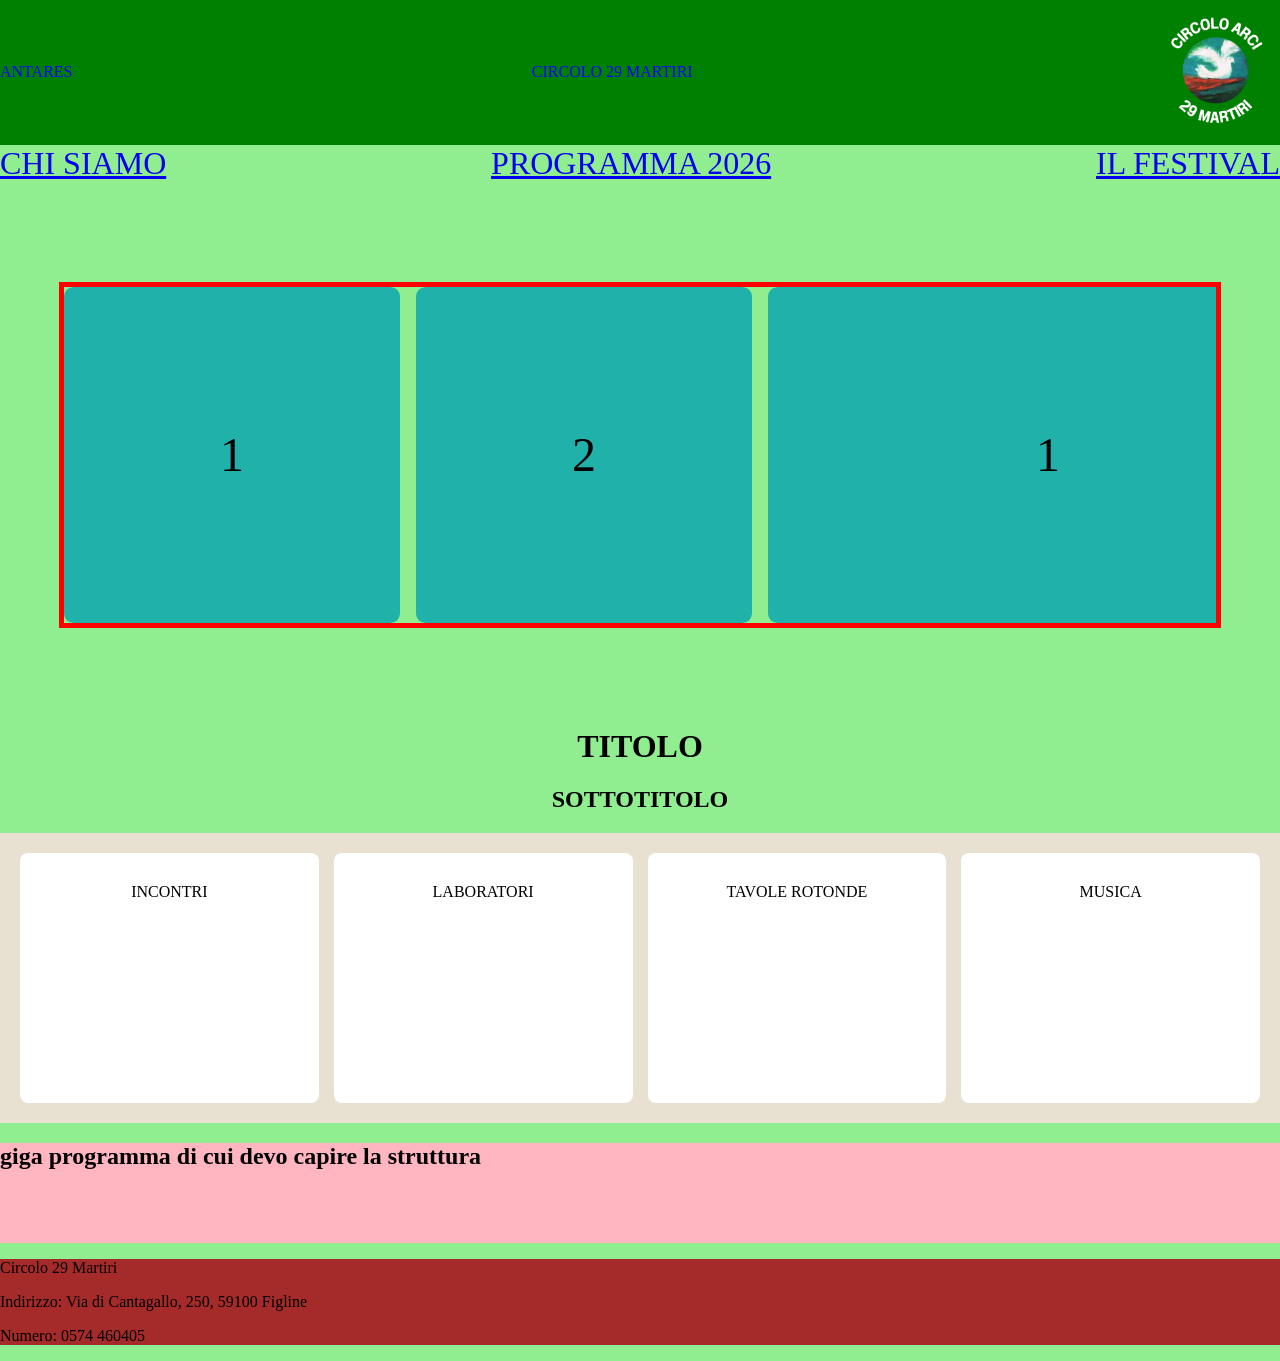
<file: index.html>
<!DOCTYPE html>
<html lang="en">
<head>
    <meta charset="UTF-8">
    <meta name="viewport" content="width=device-width, initial-scale=1.0">
    <title>Antares</title>
    <link rel="stylesheet" href="style.css">
    <link rel="apple-touch-icon" sizes="180x180" href="images/favicon_io/apple-touch-icon.png">
    <link rel="icon" type="image/png" sizes="32x32" href="images/favicon_io/favicon-32x32.png">
    <link rel="icon" type="image/png" sizes="16x16" href="images/favicon_io/favicon-16x16.png">
    <link rel="manifest" href="images/favicon_io/site.webmanifest">
</head>
<body>
    <header id="header">
        <p>ANTARES</p>
        <p>CIRCOLO 29 MARTIRI</p>
        <img src="images/Logo_29_Martiri.png" alt="logo">
    </header>

    <div id="tasti">
        <nav>
            <a href="chi_siamo.html">CHI SIAMO</a>
            <a href="#programma">PROGRAMMA 2026</a>
            <a href="festival.html">IL FESTIVAL</a>
        </nav>
    </div>

    <div id="slider">
        <div class="gruppo">
            <div class="card">1</div>
            <div class="card">2</div>
            <div class="card">3</div>
            <div class="card">4</div>
            <div class="card">5</div>
            <div class="card">6</div>
        </div>

        <div aria-hidden class="gruppo">
            <div class="card">1</div>
            <div class="card">2</div>
            <div class="card">3</div>
            <div class="card">4</div>
            <div class="card">5</div>
            <div class="card">6</div>
        </div>
    </div>

    <div id="zona_foto">
        <div id="titolosottotitolo">
            <h1>TITOLO</h1>
            <h2>SOTTOTITOLO</h2>
        </div>

        <div id="sezione-orizzontale">
            <div class="colonna">
                INCONTRI
            </div>
            <div class="colonna">
                LABORATORI
            </div>
            <div class="colonna">
                TAVOLE ROTONDE
            </div>
            <div class="colonna">
                MUSICA
            </div>
        </div>
    </div>
    
    <div id="programma">
        <h2>giga programma di cui devo capire la struttura</h2>
    </div>

    <footer>
        <p>Circolo 29 Martiri</p>
        <p>Indirizzo: Via di Cantagallo, 250, 59100 Figline</p>
        <p>Numero: 0574 460405</p>
    </footer>
</body>
</html>
</file>
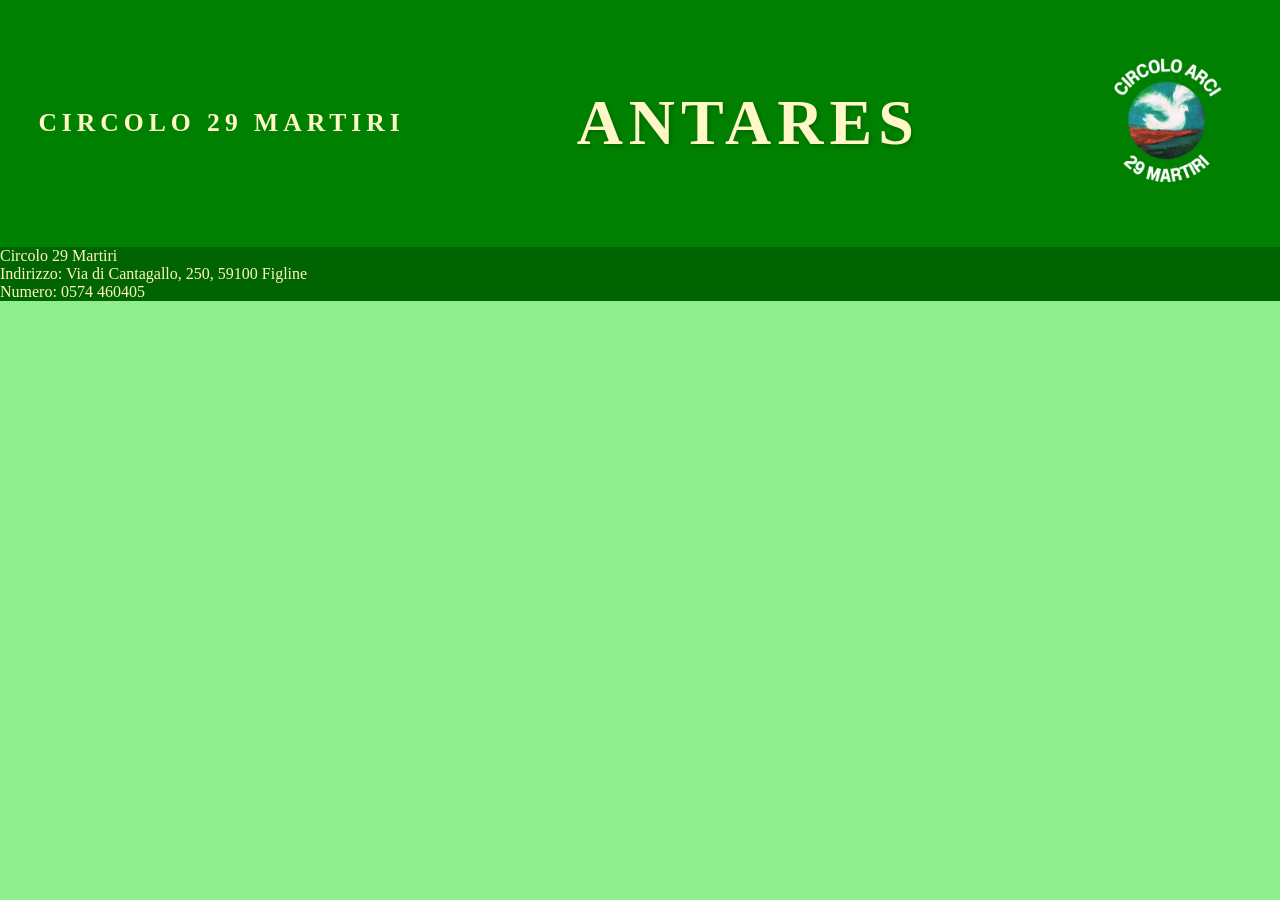
<file: coming_soon.html>
<!DOCTYPE html>
<html lang="en">
<head>
    <meta charset="UTF-8">
    <meta name="viewport" content="width=device-width, initial-scale=1.0">
    <title>Antares</title>
    <link rel="stylesheet" href="style_soon.css">
    <link rel="apple-touch-icon" sizes="180x180" href="images/favicon_io/apple-touch-icon.png">
    <link rel="icon" type="image/png" sizes="32x32" href="images/favicon_io/favicon-32x32.png">
    <link rel="icon" type="image/png" sizes="16x16" href="images/favicon_io/favicon-16x16.png">
    <link rel="manifest" href="images/favicon_io/site.webmanifest">
</head>
<body>
    <header id="header">
        <p>CIRCOLO 29 MARTIRI</p>
        <p>ANTARES</p>
        <img src="images/Logo_29_Martiri.png" alt="logo">
    </header>

    <main>
        <img src="./images/backgrounds/phone_bg.jpg" alt="bg" class="phone_bg">
    </main>

    <footer>
        <p>Circolo 29 Martiri</p>
        <p>Indirizzo: Via di Cantagallo, 250, 59100 Figline</p>
        <p>Numero: 0574 460405</p>
    </footer>
</body>
</html>
</file>
<file: style.css>
body {
    background-color: lightgreen;
    margin: 0;
}

header {
    background-color: green;
    width: 100%;
    display: flex;
    align-items: center;
    justify-content: space-between;
    overflow: hidden;
    color: blue;
}

header > img {
    width: 10%;
}

#tasti {
    width: 100%;
}

#tasti > nav {
    font-size: xx-large;
    width: 100%;
    display: flex;
    align-items: center;
    justify-content: space-between;
}

/*#tasti a {
}
*/

#slider {
    margin: 100px auto;
    width: 90%;
    border: 5px solid red;
    padding-left: 0px;
    display: flex;
    overflow-x: auto;

    -ms-overflow-style: none;  /* IE and Edge */
}

#slider::-webkit-scrollbar {
    display: none; /*no scrollbar chrome*/
}

.gruppo {
    display: flex;
    align-items: center;
    gap: 1em;
    animation: gira 10s infinite linear;
    padding-right: 1em;
}

.card {
    flex: 0 0 5em;
    height: 5em;
    padding: 1em;
    background: lightseagreen;
    font-size: 3rem;
    border-radius: .2em;
    text-align: center;
    align-content: center;
}

@keyframes gira {
    from {translate: 0;}
    to {translate: -100%;}
}

/* Solo Firefox esegue questo, Chrome lo ignora */
@supports (-moz-appearance: none) {
    .gruppo {
        animation: none; /* disabilita animazione su Firefox */
    }
    
    /* Oppure nascondi il secondo gruppo su Firefox */
    .gruppo:last-child {
        display: none;
    }
}

#titolosottotitolo {
    text-align: center;
}


#sezione-orizzontale {
    display: flex;
    gap: 15px;  /* spazio tra le colonne - regola questo valore */
    padding: 20px;
    background-color: #e8e0d0;
    min-height: 250px;
}
  
.colonna {
    flex: 1;
    background-color: #ffffff;
    border-radius: 8px;  /* opzionale: angoli arrotondati */
    padding: 30px 20px;
    text-align: center;
    /*font-family: Arial, sans-serif;*/
    /*box-shadow: 0 2px 5px rgba(0,0,0,0.1);  ombra leggera */
}

#programma {
    height: 100px;
    background-color: lightpink;
}

footer {
    background-color: brown;
    width: 100%;
}
</file>
<file: style_soon.css>
* {
    margin: 0;
    padding: 0;
    box-sizing: border-box;
}

.phone_bg {
    display: none;
}


@media (max-width: 500px) {
    /*
    main {
        background-image: url("./images/backgrounds/phone_bg.jpg");
        background-size: contain;
        background-position: center;
        background-repeat: no-repeat;
        width: 100%;
        min-height: 100vh;
        aspect-ratio: 9 / 16;
    }
    */
    

    .phone_bg {
        display: block;
        width: 100%;
        height: auto;
    }
}


body {
    background-color: lightgreen;
    min-height: 100vh;
    display: flex;
    flex-direction: column;
}

header {
    background-color: green;
    width: 100%;
    display: flex;
    align-items: center;
    justify-content:space-evenly;
    padding: clamp(15px, 3vw, 40px);
    gap: clamp(15px, 3vw, 40px);
    color: #fff7c5;
    flex-wrap: wrap;
}
  
header p:first-child {
    font-size: clamp(1rem, 2vw, 2rem);
    font-weight: bold;
    letter-spacing: clamp(2px, 0.5vw, 5px);
    flex-shrink: 0;
}
  
header p:nth-child(2) {
    font-size: clamp(1.8rem, 5vw, 4.5rem);
    font-weight: 900;
    text-align: center;
    flex: 1;
    min-width: 150px;
    letter-spacing: clamp(2px, 0.8vw, 6px);
    text-shadow: 2px 2px 4px rgba(0,0,0,0.2);
}

header img {
    width: clamp(150px, 10vw, 220px);
    height: auto;
    flex-shrink: 0;
    display: block;
}

footer {
    background-color: darkgreen;
    color: #fff7c5;
}
/*
header {
    background-color: green;
    width: 100%;
    display: flex;
    align-items: center;
    justify-content: space-between;
    overflow: hidden;
    color: blue;
}

header > img {
    width: 10%;
    height: auto;
}
*/
</file>
